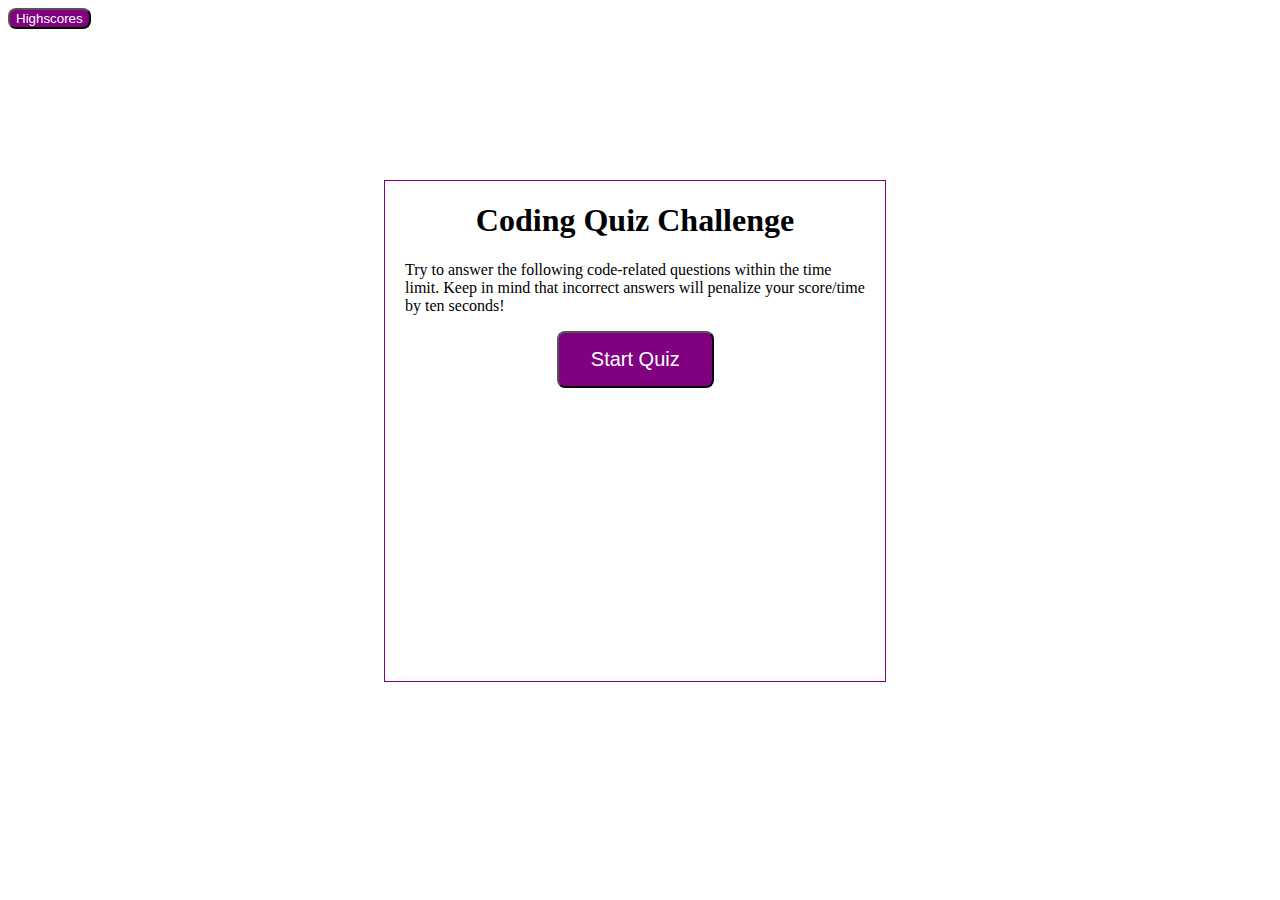
<file: index.html>
<!DOCTYPE html>
<html lang="en">

<head>
    <meta charset="UTF-8">
    
    <meta name="viewport" content="width=device-width, initial-scale=1.0">
    <meta http-equiv="X-UA-Compatible" content="ie=edge">
    <link rel="stylesheet" type="text/css" href="styles.css">

    <title>Code Quiz</title>
</head>

<body>
    <a href="HighScores.html"><button style="background:#800080;color:white;">Highscores</button></a>
    <div id="wrapper">
        <div id="currentTime"></div>
        <div id="questionsDiv">
            <h1>Coding Quiz Challenge</h1>
            <p>Try to answer the following code-related questions within the time limit. Keep in mind that incorrect
                answers
                will penalize your score/time by ten seconds!</p>
            <ul id="choicesUl"></ul>
            <button id="startTime">Start Quiz</button>
        </div>

    </div>


    <script src="questions.js"></script>


</body>

</html>
</file>
<file: styles.css>
#wrapper {
            position: absolute;
            left: 30%;
            top: 20%;
            width: 500px;
            height: 500px;
            border: 1px solid purple;
        }
        #startTime {
            background-color: purple;
            margin-left: 33%;
            padding: 15px 32px;
            font-size: 20px;
            color: white;
        }
        #questionsDiv {
            margin: 20px;
        }

        #currentTime {
            float: right;
        }

        #goBack {
            background-color: purple;
            position: relative;
            padding: 10px;
            font-size: 20px;
            color: white;
            top: 30%;
            left: 55%;
            width: auto;
            text-align: center;
            text-decoration: none;
        }



        #clear {
            background-color: purple;
            position: relative;
            padding: 10px;
            font-size: 20px;
            color: white;
            top: 30%;
            right: 5%;
            text-align: center;
        }

        button {
            border-radius: 8px;
        }

        textarea {
            width: 90%;
            margin: 20px;
        }

        #Submit {
            background-color: purple;
            margin-left: 33%;
            padding: 15px 32px;
            font-size: 20px;
            color: white;
        }

        label {
            margin-right: 10px;
        }
        input {
            margin-bottom: 20px;
            width: 50%;
            border: 1px solid lightgray;
        }

        h1 {
            text-align: center;
        }

        li {
            background-color: purple;
            margin-top: 10px;
            padding: 5px 15px;
            width: 80%;
            font-size: 18px;
            color: white;
        }

        #createDiv {
            margin-top: 20px;
            border-top: 1px solid lightgray;
        }

@media screen and (max-width: 786px) {
        body {
            max-width: 786px;
        }
    #wrapper {
        position: absolute;
        left: 20%;
    }

    a {
        margin-left: 20%;
    }
        #goBack {
            
            position: relative;
            left: 55%;
        }

        #clear {
            
            position: relative;
            right: 5%;
            
        }
    }
        
    @media screen and (max-width: 640px) {
     body {
            min-width: 640px;
        }
    #wrapper {
        position: absolute;
        left: 10%;
    }
      a {
          margin-left: 10%;
      }

     
}
</file>
